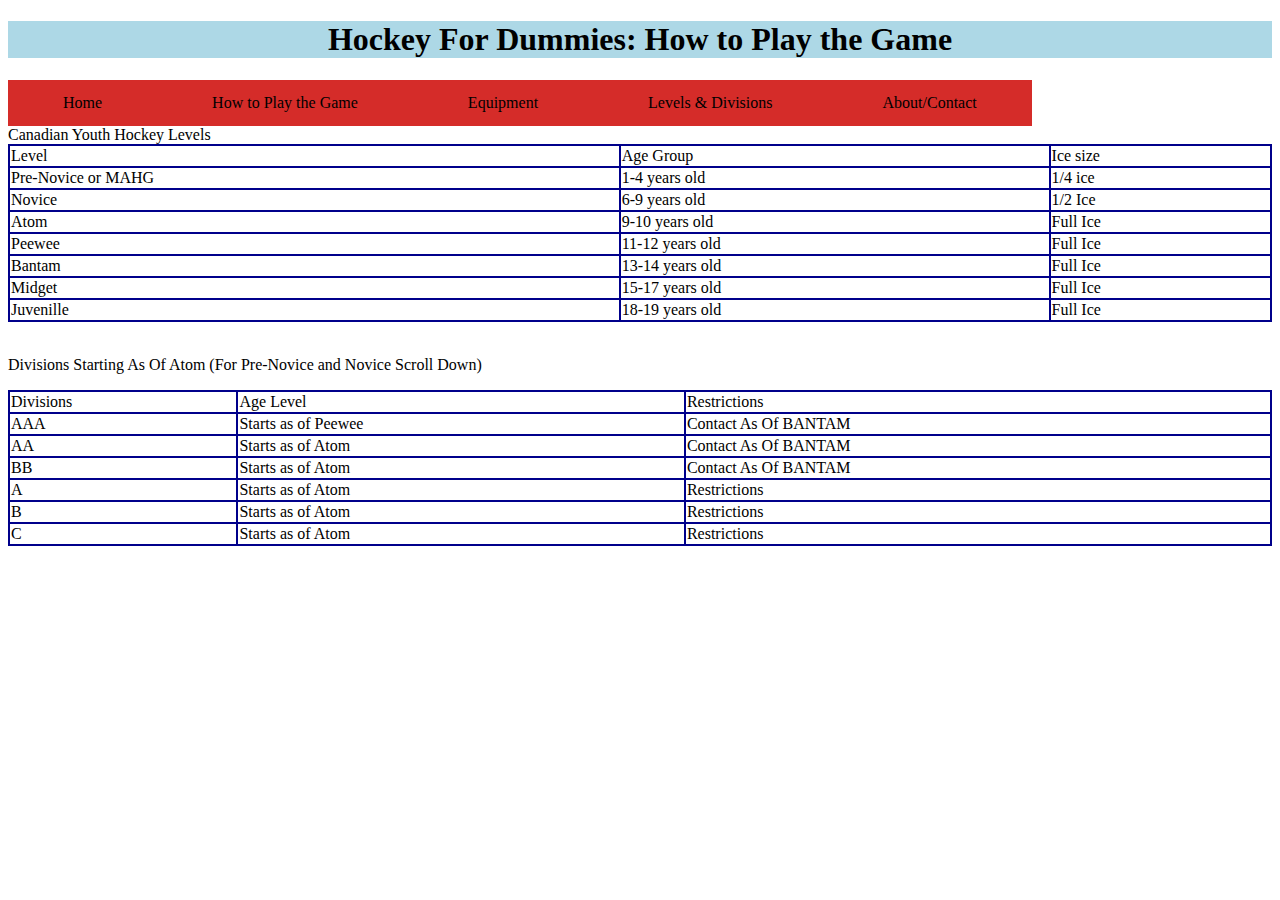
<file: levelsndivisions.html>
<!DOCTYPE html>
<html>
    <head>
        <title>Hockey for Dummies</title>
        <link rel="stylesheet" href="navbar.css">
    </head>
<body>
    <header>
        <h1>Hockey For Dummies: How to Play the Game</h1> 
    </header>
</body>


<ul>
    <li><a href="/index.html">Home</a></li> 
    <li><a href="/howtoplaythegame.html">How to Play the Game</a></li>
    <li><a href="/equipment.html">Equipment</a></li>
    <li><a href="/levelsndivisions.html">Levels & Divisions</a></li>
    <li><a href="/contactpage.html">About/Contact</a></li>
  </ul>

  <table width="100%">
    Canadian Youth Hockey Levels
    <tr>
        <td>Level</td>
        <td>Age Group</td> 
        <td>Ice size</td>  
    </tr>
    <tr>
        <td>Pre-Novice or MAHG</td>
        <td>1-4 years old</td>   
        <td>1/4 ice</td> 
    </tr>
    <tr>
        <td>Novice</td>
        <td>6-9 years old</td>  
        <td>1/2 Ice</td>  
    </tr>
    <tr>
        <td>Atom</td>
        <td>9-10 years old</td> 
        <td>Full Ice</td>  
    </tr>
    <tr>
        <td>Peewee</td>
        <td>11-12 years old</td>   
        <td>Full Ice</td>  

    </tr>
    <tr>
        <td>Bantam</td>
        <td>13-14 years old</td>   
        <td>Full Ice</td>  

    </tr>
    <tr>
        <td>Midget</td>
        <td>15-17 years old</td>   
        <td>Full Ice</td>  

    </tr>
    <tr>
        <td>Juvenille</td>
        <td>18-19 years old</td>   
        <td>Full Ice</td>  

    </tr>
    </table>

    <br>
    
  <p> Divisions Starting As Of Atom (For Pre-Novice and Novice Scroll Down)<p>

    <table width="100%">
        <tr>
            <td>Divisions</td>
            <td>Age Level</td>
            <td>Restrictions</td>
          
        </tr>

        <tr>
            <td>AAA</td>
            <td>Starts as of Peewee</td>
            <td>Contact As Of BANTAM</td>
          
        </tr>

        <tr>
            <td>AA</td>
            <td>Starts as of Atom</td>
            <td>Contact As Of BANTAM</td>
          
        </tr>
        <tr>
            <td>BB</td>
            <td>Starts as of Atom</td>
            <td>Contact As Of BANTAM</td>
          
        </tr>
        <tr>
            <td>A</td>
            <td>Starts as of Atom</td>
            <td>Restrictions</td>
          
        </tr>
        <tr>
            <td>B</td>
            <td>Starts as of Atom</td>
            <td>Restrictions</td>
          
        </tr>
        <tr>
            <td>C</td>
            <td>Starts as of Atom</td>
            <td>Restrictions</td>
          
        </tr>
    </table>

  </html>
</file>
<file: navbar.css>
ul {
    list-style-type: none;
    margin: 0;
    padding: 0;
    overflow: hidden;
   
  }

  h1{
    background-color: lightblue;
    color:black
  }
  
  li {
    float: left;
  }
  
  li a {
    display: block;
    color: black;
    background-color: #d52c29;
    color: black;
    text-align: center;
    padding: 14px 55px;
    text-decoration: none;
    
  }
  
  li a:hover {
    background-color: rgb(102, 88, 253);

  }

  header{
  
    background-color: yellow;
    text-align:center;
    color: rgb(227, 178, 178);
  }

  table, tr, td {
  border:darkblue solid  2px;
  border-collapse: collapse;

  
  }
</file>
